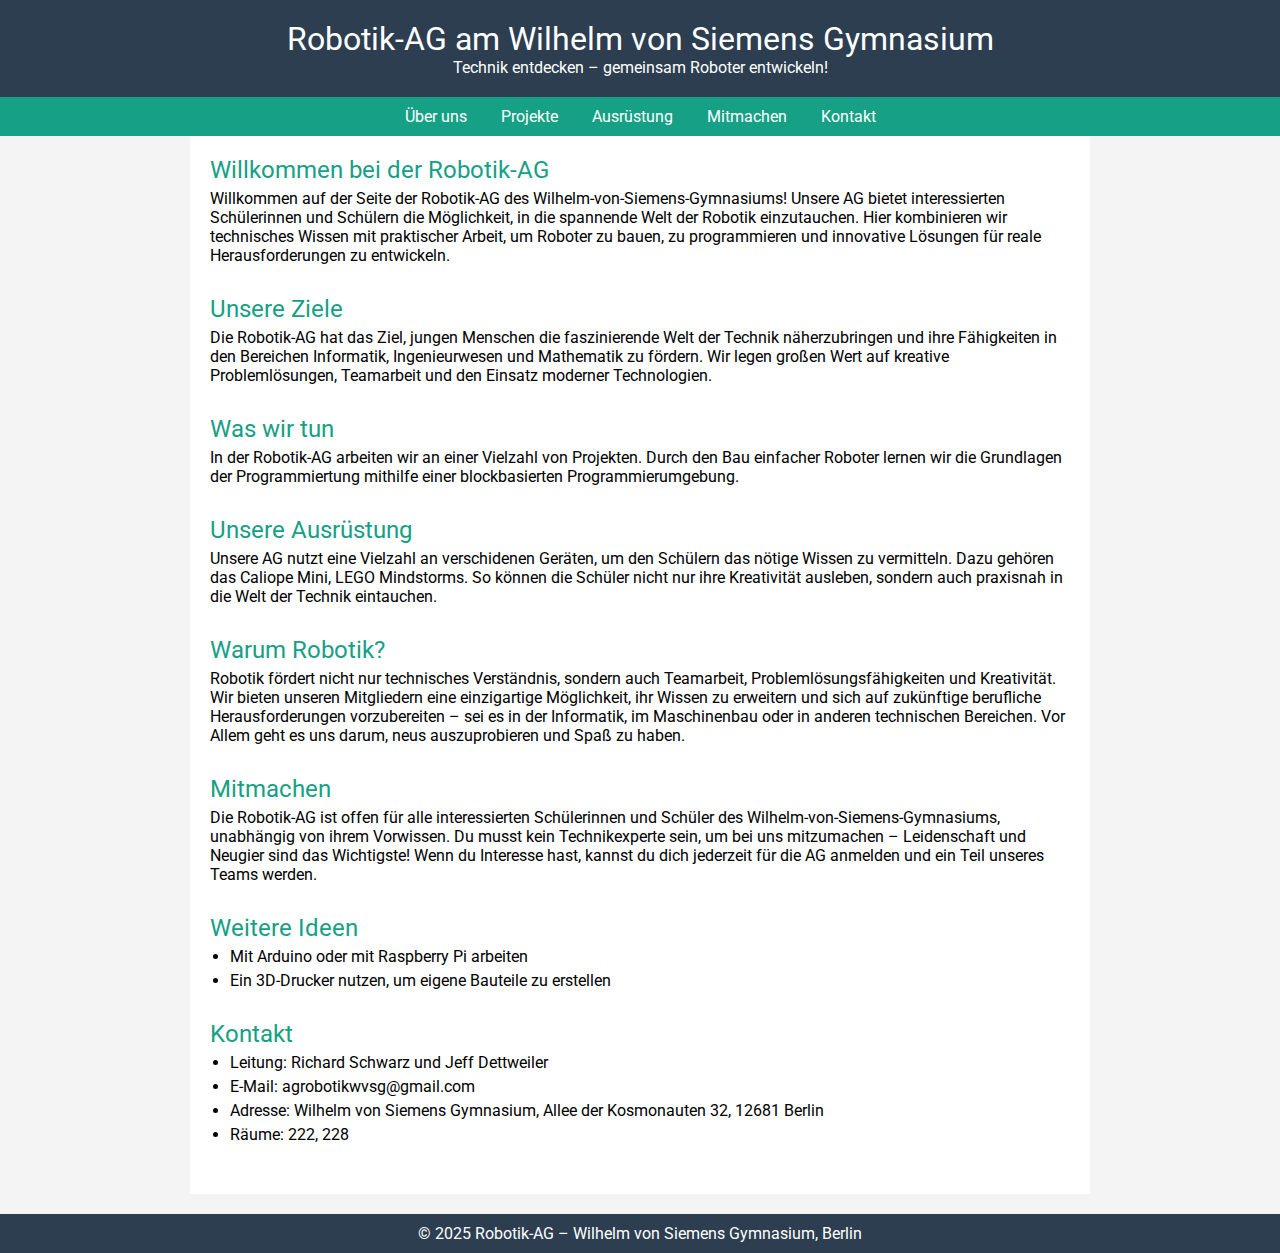
<file: idk.html>
<!DOCTYPE html>
<html lang="de">

<head>
    <meta charset="UTF-8">
    <title>Robotik-AG | Wilhelm von Siemens Gymnasium</title>
    <style>
        @import url('https://fonts.googleapis.com/css2?family=Roboto:ital,wght@0,100..900;1,100..900&display=swap');

        * {
            padding: 0;
            margin: 0;
            box-sizing: border-box;
            font-family: "Roboto", sans-serif;
            font-optical-sizing: auto;
            font-weight: 400;
            font-style: normal;
        }

        body {
            font-family: Arial, sans-serif;
            background-color: #f4f4f4;
            margin: 0;
        }

        header {
            background-color: #2c3e50;
            color: white;
            padding: 20px;
            text-align: center;
        }

        nav {
            background-color: #16a085;
            padding: 10px;
            text-align: center;
        }

        nav a {
            color: white;
            margin: 0 15px;
            text-decoration: none;
        }

        main {
            max-width: 900px;
            margin: auto;
            background: white;
            padding: 20px;
        }

        footer {
            background-color: #2c3e50;
            color: white;
            text-align: center;
            padding: 10px;
            margin-top: 20px;
        }

        section {
            margin-bottom: 30px;
        }

        h2 {
            color: #16a085;
            margin-bottom: 5px;
        }

        ul {
            /* list-style-type: none; */
            padding-left: 20px;
        }

        ul li {
            margin: 5px 0;
        }
    </style>
</head>

<body>
    <header>
        <h1>Robotik-AG am Wilhelm von Siemens Gymnasium</h1>
        <p>Technik entdecken – gemeinsam Roboter entwickeln!</p>
    </header>

    <nav>
        <a href="#ueber">Über uns</a>
        <a href="#projekte">Projekte</a>
        <a href="#ausruestung">Ausrüstung</a>
        <a href="#mitmachen">Mitmachen</a>
        <a href="#kontakt">Kontakt</a>
    </nav>

    <main>
        <section id="ueber">
            <h2>Willkommen bei der Robotik-AG</h2>
            <p>Willkommen auf der Seite der Robotik-AG des Wilhelm-von-Siemens-Gymnasiums! Unsere AG bietet
                interessierten Schülerinnen und Schülern die Möglichkeit, in die spannende Welt der Robotik
                einzutauchen. Hier kombinieren wir technisches Wissen mit praktischer Arbeit, um Roboter zu bauen, zu
                programmieren und innovative Lösungen für reale Herausforderungen zu entwickeln.</p>
        </section>

        <section id="ziele">
            <h2>Unsere Ziele</h2>
            <p>Die Robotik-AG hat das Ziel, jungen Menschen die faszinierende Welt der Technik näherzubringen und ihre
                Fähigkeiten in den Bereichen Informatik, Ingenieurwesen und Mathematik zu fördern. Wir legen großen Wert
                auf kreative Problemlösungen, Teamarbeit und den Einsatz moderner Technologien.</p>
        </section>

        <section id="was-wir-tun">
            <h2>Was wir tun</h2>
            <p>In der Robotik-AG arbeiten wir an einer Vielzahl von Projekten. Durch den Bau einfacher Roboter
                lernen wir die Grundlagen der Programmiertung mithilfe einer
                blockbasierten Programmierumgebung.</p>
        </section>

        <section id="ausruestung">
            <h2>Unsere Ausrüstung</h2>
            <p>Unsere AG nutzt eine Vielzahl an verschidenen Geräten, um den Schülern das nötige Wissen zu
                vermitteln. Dazu gehören das Caliope Mini, LEGO Mindstorms.
                So können die Schüler nicht nur ihre Kreativität ausleben, sondern auch praxisnah in die Welt
                der Technik eintauchen.</p>
        </section>

        <section id="warum-robotik">
            <h2>Warum Robotik?</h2>
            <p>Robotik fördert nicht nur technisches Verständnis, sondern auch Teamarbeit, Problemlösungsfähigkeiten und
                Kreativität. Wir bieten unseren Mitgliedern eine einzigartige Möglichkeit, ihr Wissen zu erweitern und
                sich auf zukünftige berufliche Herausforderungen vorzubereiten – sei es in der Informatik, im
                Maschinenbau oder in anderen technischen Bereichen. Vor Allem geht es uns darum, neus auszuprobieren und
                Spaß zu haben.</p>
        </section>

        <section id="mitmachen">
            <h2>Mitmachen</h2>
            <p>Die Robotik-AG ist offen für alle interessierten Schülerinnen und Schüler des
                Wilhelm-von-Siemens-Gymnasiums, unabhängig von ihrem Vorwissen. Du musst kein Technikexperte sein, um
                bei uns mitzumachen – Leidenschaft und Neugier sind das Wichtigste! Wenn du Interesse hast, kannst du
                dich jederzeit für die AG anmelden und ein Teil unseres Teams werden.</p>
        </section>

        <section id="ausblicke">
            <h2>Weitere Ideen</h2>
            <ul>
                <li>Mit Arduino oder mit Raspberry Pi arbeiten</li>
                <li>Ein 3D-Drucker nutzen, um eigene Bauteile zu erstellen</ li>
            </ul>
        </section>

        <section id="kontakt">
            <h2>Kontakt</h2>
            <ul>
                <li><strong>Leitung:</strong> Richard Schwarz und Jeff Dettweiler<br></li>
                <li><strong>E-Mail:</strong> agrobotikwvsg@gmail.com<br></li>
                <li><strong>Adresse:</strong> Wilhelm von Siemens Gymnasium, Allee der Kosmonauten 32, 12681 Berlin<br>
                </li>
                <li><strong>Räume:</strong> 222, 228</li>
            </ul>
        </section>

        <!-- <section id="projekte">
            <h2>Unsere Projekte</h2>
            <ul>
                <li>asd</li>
            </ul>
        </section> -->


    </main>

    <footer>
        &copy; 2025 Robotik-AG – Wilhelm von Siemens Gymnasium, Berlin
    </footer>
</body>

</html>
</file>
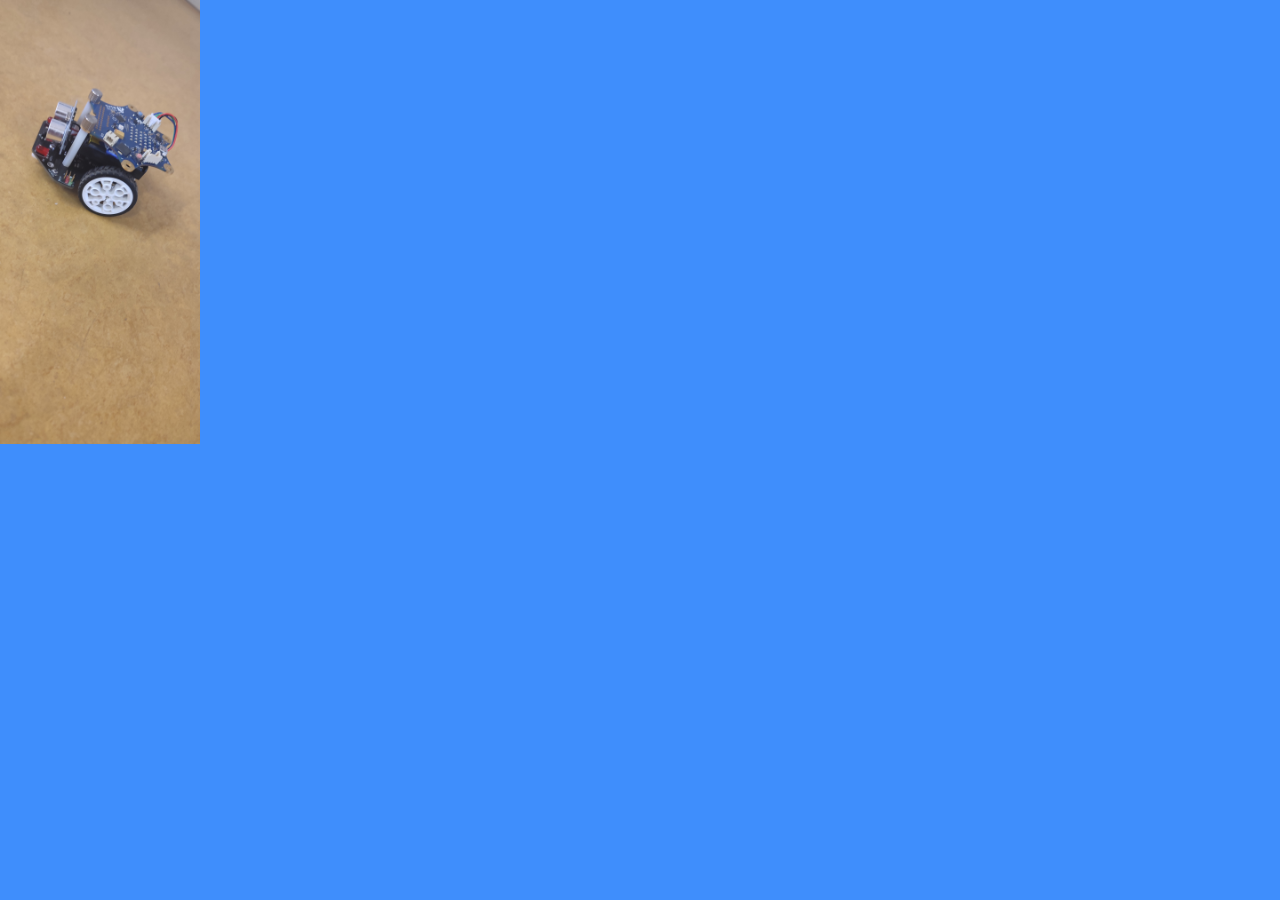
<file: projekte.html>
<!DOCTYPE html>
<html lang="en">
<head>
    <meta charset="UTF-8">
    <meta name="viewport" content="width=device-width, initial-scale=1.0">
    <title>Document</title>
    <link rel="stylesheet" href="style.css">
</head>
<body>
<img src="bilder/Bild1.jpg" alt= "Bilder von unserem Roboter" width="200"
    
</body>
</html>
</file>
<file: style.css>
@import url('https://fonts.googleapis.com/css2?family=Nunito:ital,wght@0,200..1000;1,200..1000&display=swap');

* {
    margin: 0;
    padding: 0;
    box-sizing: border-box;
    font-family: "Nunito", sans-serif;
    font-style: normal;
}

body {
    background-color: #3F8EFC;
}

h1 {}

.navigation {
    display: flex;
    position: fixed;
    justify-content: space-between;
    flex-direction: row;
    width: 30%;
    background-color: #87BFFF;
    height: 80vh;
    top: 50%;
    right: -20%;
    transform: translateY(-50%);

    padding: 60px 150px 60px 150px;
}

.navigation:hover {}

.navigation_links {
    display: flex;
    justify-content: space-around;
    align-items: center;
    width: 50%;
}

.navigation_link {
    color: rgb(0, 0, 0);
    font-size: 40px;
    font-weight: 600;
    text-align: center;
    text-decoration: none;
}
</file>
